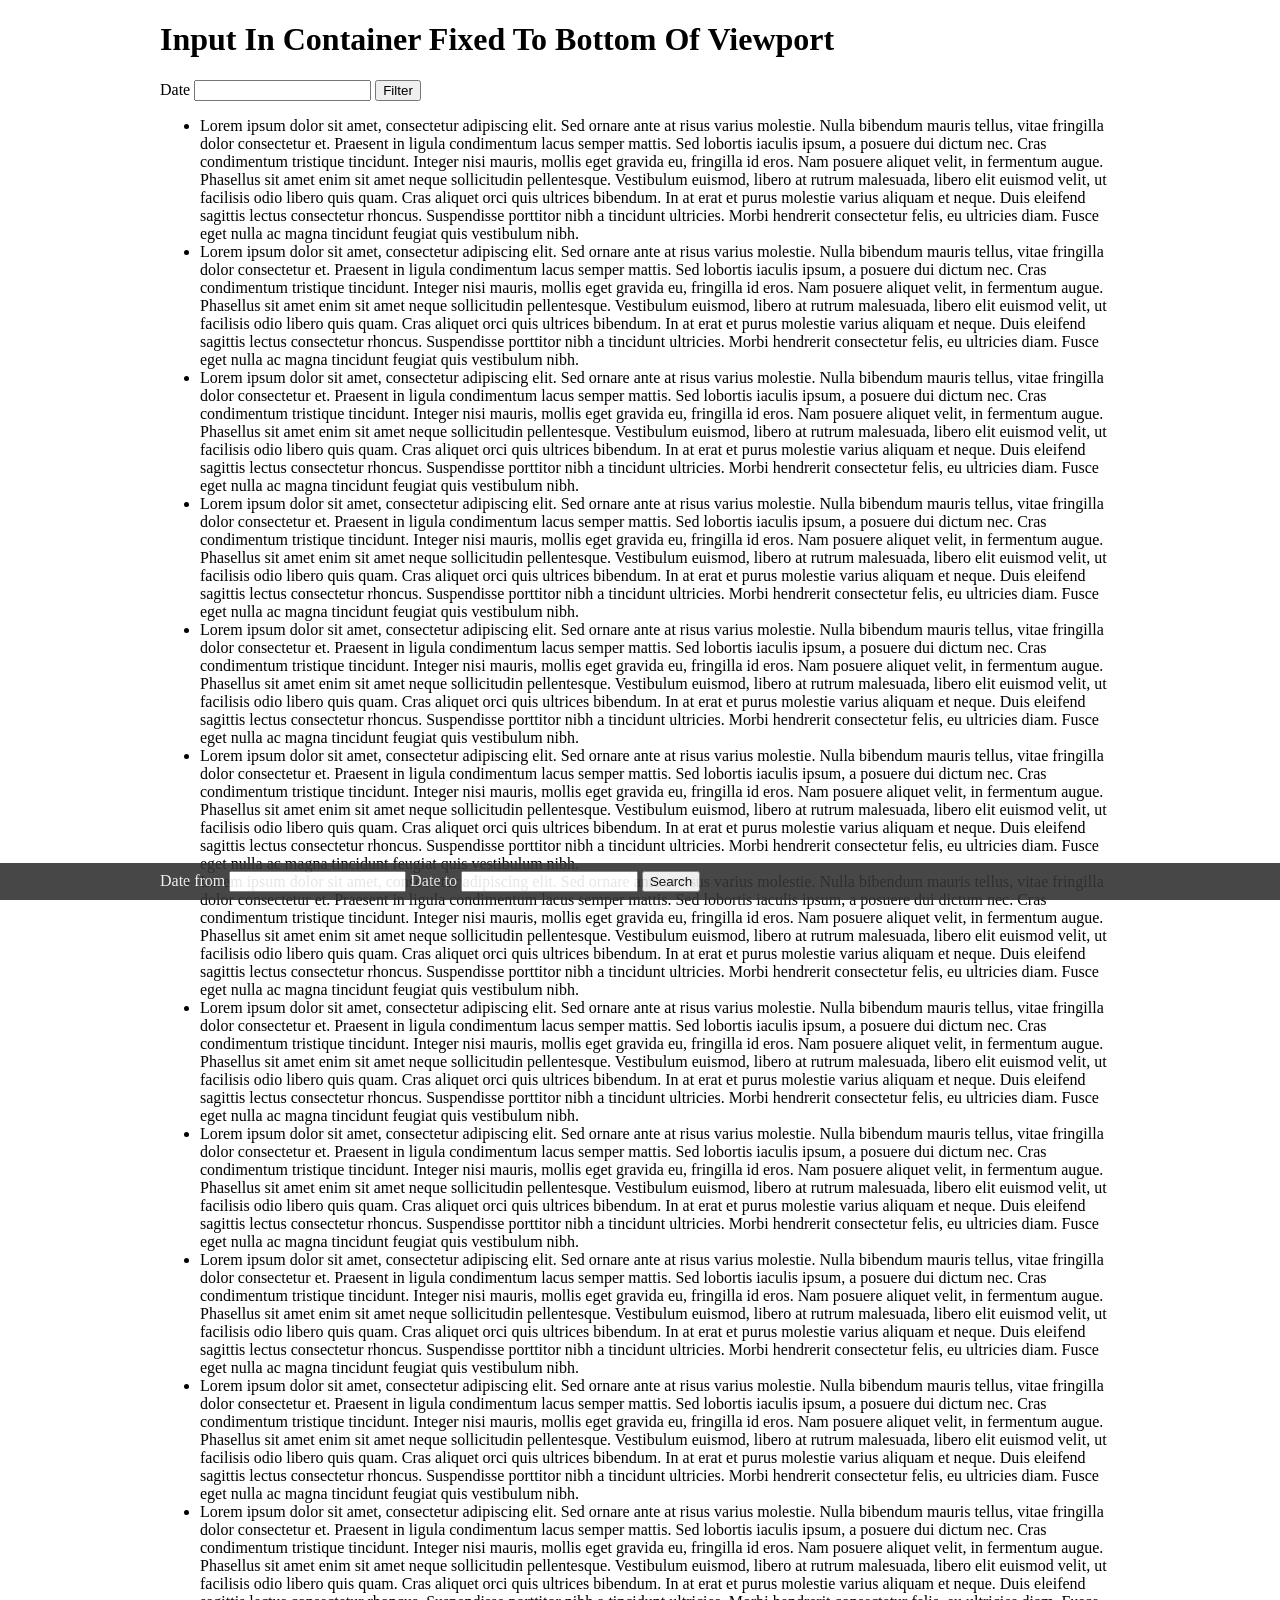
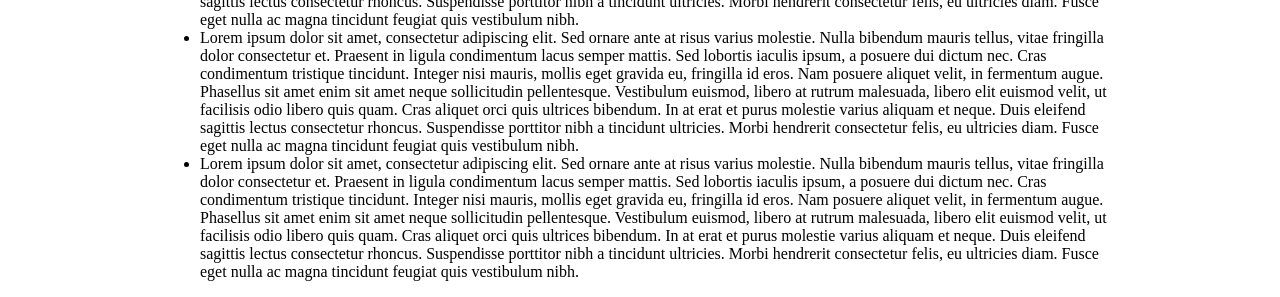
<file: datepicker/node_modules/jquery-datetimepicker/tests/input_in_container_fixed_to_bottom_of_viewport.html>
<!DOCTYPE html>
<html>
    <head>
        <title>Input In Container Fixed To Bottom Of Viewport | datetimepicker Tests</title>
        <meta charset="UTF-8">
        <meta name="viewport" content="width=device-width, initial-scale=1.0">

        <link rel="stylesheet" type="text/css" href="../jquery.datetimepicker.css"/>

        <style>
            body {
                margin: 0;
                padding: 0;
            }

            main {
                width: 960px;
                margin: 0 auto;
            }

            #search {
                position: fixed;
                bottom: 0;
                z-index: 3;
                width: 100%;
                color: #f0f0f0;
                background-color: #333;
                opacity: 0.9;
                -webkit-opacity: 0.9;
                -moz-opacity: 0.9;
            }

            #search form {
                width: 960px;
                margin: 0 auto;
                padding: 0.5em;
            }

            #search form > div,
            #filters form > div {
                display: inline;
            }
        </style>
    </head>

    <body>
        <main>
            <h1>Input In Container Fixed To Bottom Of Viewport</h1>

            <div id="filters">
                <form method="post" action="?">
                    <div>
                        <label for="filter-date">Date</label>
                        <input type="text" name="filter-date" id="filter-date"/>
                    </div>

                    <div>
                        <input type="submit" value="Filter"/>
                    </div>
                </form>
            </div>

            <ul>
                <li>Lorem ipsum dolor sit amet, consectetur adipiscing elit. Sed ornare ante at risus varius molestie. Nulla bibendum mauris tellus, vitae fringilla dolor consectetur et. Praesent in ligula condimentum lacus semper mattis. Sed lobortis iaculis ipsum, a posuere dui dictum nec. Cras condimentum tristique tincidunt. Integer nisi mauris, mollis eget gravida eu, fringilla id eros. Nam posuere aliquet velit, in fermentum augue. Phasellus sit amet enim sit amet neque sollicitudin pellentesque. Vestibulum euismod, libero at rutrum malesuada, libero elit euismod velit, ut facilisis odio libero quis quam. Cras aliquet orci quis ultrices bibendum. In at erat et purus molestie varius aliquam et neque. Duis eleifend sagittis lectus consectetur rhoncus. Suspendisse porttitor nibh a tincidunt ultricies. Morbi hendrerit consectetur felis, eu ultricies diam. Fusce eget nulla ac magna tincidunt feugiat quis vestibulum nibh.</li>
                <li>Lorem ipsum dolor sit amet, consectetur adipiscing elit. Sed ornare ante at risus varius molestie. Nulla bibendum mauris tellus, vitae fringilla dolor consectetur et. Praesent in ligula condimentum lacus semper mattis. Sed lobortis iaculis ipsum, a posuere dui dictum nec. Cras condimentum tristique tincidunt. Integer nisi mauris, mollis eget gravida eu, fringilla id eros. Nam posuere aliquet velit, in fermentum augue. Phasellus sit amet enim sit amet neque sollicitudin pellentesque. Vestibulum euismod, libero at rutrum malesuada, libero elit euismod velit, ut facilisis odio libero quis quam. Cras aliquet orci quis ultrices bibendum. In at erat et purus molestie varius aliquam et neque. Duis eleifend sagittis lectus consectetur rhoncus. Suspendisse porttitor nibh a tincidunt ultricies. Morbi hendrerit consectetur felis, eu ultricies diam. Fusce eget nulla ac magna tincidunt feugiat quis vestibulum nibh.</li>
                <li>Lorem ipsum dolor sit amet, consectetur adipiscing elit. Sed ornare ante at risus varius molestie. Nulla bibendum mauris tellus, vitae fringilla dolor consectetur et. Praesent in ligula condimentum lacus semper mattis. Sed lobortis iaculis ipsum, a posuere dui dictum nec. Cras condimentum tristique tincidunt. Integer nisi mauris, mollis eget gravida eu, fringilla id eros. Nam posuere aliquet velit, in fermentum augue. Phasellus sit amet enim sit amet neque sollicitudin pellentesque. Vestibulum euismod, libero at rutrum malesuada, libero elit euismod velit, ut facilisis odio libero quis quam. Cras aliquet orci quis ultrices bibendum. In at erat et purus molestie varius aliquam et neque. Duis eleifend sagittis lectus consectetur rhoncus. Suspendisse porttitor nibh a tincidunt ultricies. Morbi hendrerit consectetur felis, eu ultricies diam. Fusce eget nulla ac magna tincidunt feugiat quis vestibulum nibh.</li>
                <li>Lorem ipsum dolor sit amet, consectetur adipiscing elit. Sed ornare ante at risus varius molestie. Nulla bibendum mauris tellus, vitae fringilla dolor consectetur et. Praesent in ligula condimentum lacus semper mattis. Sed lobortis iaculis ipsum, a posuere dui dictum nec. Cras condimentum tristique tincidunt. Integer nisi mauris, mollis eget gravida eu, fringilla id eros. Nam posuere aliquet velit, in fermentum augue. Phasellus sit amet enim sit amet neque sollicitudin pellentesque. Vestibulum euismod, libero at rutrum malesuada, libero elit euismod velit, ut facilisis odio libero quis quam. Cras aliquet orci quis ultrices bibendum. In at erat et purus molestie varius aliquam et neque. Duis eleifend sagittis lectus consectetur rhoncus. Suspendisse porttitor nibh a tincidunt ultricies. Morbi hendrerit consectetur felis, eu ultricies diam. Fusce eget nulla ac magna tincidunt feugiat quis vestibulum nibh.</li>
                <li>Lorem ipsum dolor sit amet, consectetur adipiscing elit. Sed ornare ante at risus varius molestie. Nulla bibendum mauris tellus, vitae fringilla dolor consectetur et. Praesent in ligula condimentum lacus semper mattis. Sed lobortis iaculis ipsum, a posuere dui dictum nec. Cras condimentum tristique tincidunt. Integer nisi mauris, mollis eget gravida eu, fringilla id eros. Nam posuere aliquet velit, in fermentum augue. Phasellus sit amet enim sit amet neque sollicitudin pellentesque. Vestibulum euismod, libero at rutrum malesuada, libero elit euismod velit, ut facilisis odio libero quis quam. Cras aliquet orci quis ultrices bibendum. In at erat et purus molestie varius aliquam et neque. Duis eleifend sagittis lectus consectetur rhoncus. Suspendisse porttitor nibh a tincidunt ultricies. Morbi hendrerit consectetur felis, eu ultricies diam. Fusce eget nulla ac magna tincidunt feugiat quis vestibulum nibh.</li>
                <li>Lorem ipsum dolor sit amet, consectetur adipiscing elit. Sed ornare ante at risus varius molestie. Nulla bibendum mauris tellus, vitae fringilla dolor consectetur et. Praesent in ligula condimentum lacus semper mattis. Sed lobortis iaculis ipsum, a posuere dui dictum nec. Cras condimentum tristique tincidunt. Integer nisi mauris, mollis eget gravida eu, fringilla id eros. Nam posuere aliquet velit, in fermentum augue. Phasellus sit amet enim sit amet neque sollicitudin pellentesque. Vestibulum euismod, libero at rutrum malesuada, libero elit euismod velit, ut facilisis odio libero quis quam. Cras aliquet orci quis ultrices bibendum. In at erat et purus molestie varius aliquam et neque. Duis eleifend sagittis lectus consectetur rhoncus. Suspendisse porttitor nibh a tincidunt ultricies. Morbi hendrerit consectetur felis, eu ultricies diam. Fusce eget nulla ac magna tincidunt feugiat quis vestibulum nibh.</li>
                <li>Lorem ipsum dolor sit amet, consectetur adipiscing elit. Sed ornare ante at risus varius molestie. Nulla bibendum mauris tellus, vitae fringilla dolor consectetur et. Praesent in ligula condimentum lacus semper mattis. Sed lobortis iaculis ipsum, a posuere dui dictum nec. Cras condimentum tristique tincidunt. Integer nisi mauris, mollis eget gravida eu, fringilla id eros. Nam posuere aliquet velit, in fermentum augue. Phasellus sit amet enim sit amet neque sollicitudin pellentesque. Vestibulum euismod, libero at rutrum malesuada, libero elit euismod velit, ut facilisis odio libero quis quam. Cras aliquet orci quis ultrices bibendum. In at erat et purus molestie varius aliquam et neque. Duis eleifend sagittis lectus consectetur rhoncus. Suspendisse porttitor nibh a tincidunt ultricies. Morbi hendrerit consectetur felis, eu ultricies diam. Fusce eget nulla ac magna tincidunt feugiat quis vestibulum nibh.</li>
                <li>Lorem ipsum dolor sit amet, consectetur adipiscing elit. Sed ornare ante at risus varius molestie. Nulla bibendum mauris tellus, vitae fringilla dolor consectetur et. Praesent in ligula condimentum lacus semper mattis. Sed lobortis iaculis ipsum, a posuere dui dictum nec. Cras condimentum tristique tincidunt. Integer nisi mauris, mollis eget gravida eu, fringilla id eros. Nam posuere aliquet velit, in fermentum augue. Phasellus sit amet enim sit amet neque sollicitudin pellentesque. Vestibulum euismod, libero at rutrum malesuada, libero elit euismod velit, ut facilisis odio libero quis quam. Cras aliquet orci quis ultrices bibendum. In at erat et purus molestie varius aliquam et neque. Duis eleifend sagittis lectus consectetur rhoncus. Suspendisse porttitor nibh a tincidunt ultricies. Morbi hendrerit consectetur felis, eu ultricies diam. Fusce eget nulla ac magna tincidunt feugiat quis vestibulum nibh.</li>
                <li>Lorem ipsum dolor sit amet, consectetur adipiscing elit. Sed ornare ante at risus varius molestie. Nulla bibendum mauris tellus, vitae fringilla dolor consectetur et. Praesent in ligula condimentum lacus semper mattis. Sed lobortis iaculis ipsum, a posuere dui dictum nec. Cras condimentum tristique tincidunt. Integer nisi mauris, mollis eget gravida eu, fringilla id eros. Nam posuere aliquet velit, in fermentum augue. Phasellus sit amet enim sit amet neque sollicitudin pellentesque. Vestibulum euismod, libero at rutrum malesuada, libero elit euismod velit, ut facilisis odio libero quis quam. Cras aliquet orci quis ultrices bibendum. In at erat et purus molestie varius aliquam et neque. Duis eleifend sagittis lectus consectetur rhoncus. Suspendisse porttitor nibh a tincidunt ultricies. Morbi hendrerit consectetur felis, eu ultricies diam. Fusce eget nulla ac magna tincidunt feugiat quis vestibulum nibh.</li>
                <li>Lorem ipsum dolor sit amet, consectetur adipiscing elit. Sed ornare ante at risus varius molestie. Nulla bibendum mauris tellus, vitae fringilla dolor consectetur et. Praesent in ligula condimentum lacus semper mattis. Sed lobortis iaculis ipsum, a posuere dui dictum nec. Cras condimentum tristique tincidunt. Integer nisi mauris, mollis eget gravida eu, fringilla id eros. Nam posuere aliquet velit, in fermentum augue. Phasellus sit amet enim sit amet neque sollicitudin pellentesque. Vestibulum euismod, libero at rutrum malesuada, libero elit euismod velit, ut facilisis odio libero quis quam. Cras aliquet orci quis ultrices bibendum. In at erat et purus molestie varius aliquam et neque. Duis eleifend sagittis lectus consectetur rhoncus. Suspendisse porttitor nibh a tincidunt ultricies. Morbi hendrerit consectetur felis, eu ultricies diam. Fusce eget nulla ac magna tincidunt feugiat quis vestibulum nibh.</li>
                <li>Lorem ipsum dolor sit amet, consectetur adipiscing elit. Sed ornare ante at risus varius molestie. Nulla bibendum mauris tellus, vitae fringilla dolor consectetur et. Praesent in ligula condimentum lacus semper mattis. Sed lobortis iaculis ipsum, a posuere dui dictum nec. Cras condimentum tristique tincidunt. Integer nisi mauris, mollis eget gravida eu, fringilla id eros. Nam posuere aliquet velit, in fermentum augue. Phasellus sit amet enim sit amet neque sollicitudin pellentesque. Vestibulum euismod, libero at rutrum malesuada, libero elit euismod velit, ut facilisis odio libero quis quam. Cras aliquet orci quis ultrices bibendum. In at erat et purus molestie varius aliquam et neque. Duis eleifend sagittis lectus consectetur rhoncus. Suspendisse porttitor nibh a tincidunt ultricies. Morbi hendrerit consectetur felis, eu ultricies diam. Fusce eget nulla ac magna tincidunt feugiat quis vestibulum nibh.</li>
                <li>Lorem ipsum dolor sit amet, consectetur adipiscing elit. Sed ornare ante at risus varius molestie. Nulla bibendum mauris tellus, vitae fringilla dolor consectetur et. Praesent in ligula condimentum lacus semper mattis. Sed lobortis iaculis ipsum, a posuere dui dictum nec. Cras condimentum tristique tincidunt. Integer nisi mauris, mollis eget gravida eu, fringilla id eros. Nam posuere aliquet velit, in fermentum augue. Phasellus sit amet enim sit amet neque sollicitudin pellentesque. Vestibulum euismod, libero at rutrum malesuada, libero elit euismod velit, ut facilisis odio libero quis quam. Cras aliquet orci quis ultrices bibendum. In at erat et purus molestie varius aliquam et neque. Duis eleifend sagittis lectus consectetur rhoncus. Suspendisse porttitor nibh a tincidunt ultricies. Morbi hendrerit consectetur felis, eu ultricies diam. Fusce eget nulla ac magna tincidunt feugiat quis vestibulum nibh.</li>
                <li>Lorem ipsum dolor sit amet, consectetur adipiscing elit. Sed ornare ante at risus varius molestie. Nulla bibendum mauris tellus, vitae fringilla dolor consectetur et. Praesent in ligula condimentum lacus semper mattis. Sed lobortis iaculis ipsum, a posuere dui dictum nec. Cras condimentum tristique tincidunt. Integer nisi mauris, mollis eget gravida eu, fringilla id eros. Nam posuere aliquet velit, in fermentum augue. Phasellus sit amet enim sit amet neque sollicitudin pellentesque. Vestibulum euismod, libero at rutrum malesuada, libero elit euismod velit, ut facilisis odio libero quis quam. Cras aliquet orci quis ultrices bibendum. In at erat et purus molestie varius aliquam et neque. Duis eleifend sagittis lectus consectetur rhoncus. Suspendisse porttitor nibh a tincidunt ultricies. Morbi hendrerit consectetur felis, eu ultricies diam. Fusce eget nulla ac magna tincidunt feugiat quis vestibulum nibh.</li>
                <li>Lorem ipsum dolor sit amet, consectetur adipiscing elit. Sed ornare ante at risus varius molestie. Nulla bibendum mauris tellus, vitae fringilla dolor consectetur et. Praesent in ligula condimentum lacus semper mattis. Sed lobortis iaculis ipsum, a posuere dui dictum nec. Cras condimentum tristique tincidunt. Integer nisi mauris, mollis eget gravida eu, fringilla id eros. Nam posuere aliquet velit, in fermentum augue. Phasellus sit amet enim sit amet neque sollicitudin pellentesque. Vestibulum euismod, libero at rutrum malesuada, libero elit euismod velit, ut facilisis odio libero quis quam. Cras aliquet orci quis ultrices bibendum. In at erat et purus molestie varius aliquam et neque. Duis eleifend sagittis lectus consectetur rhoncus. Suspendisse porttitor nibh a tincidunt ultricies. Morbi hendrerit consectetur felis, eu ultricies diam. Fusce eget nulla ac magna tincidunt feugiat quis vestibulum nibh.</li>
            </ul>
        </main>

        <footer>
            <div id="search">
                <form method="post" action="?">
                    <div>
                        <label for="search-from-date">Date from</label>
                        <input type="text" name="search-from-date" id="search-from-date"/>
                    </div>

                    <div>
                        <label for="search-to-date">Date to</label>
                        <input type="text" name="search-to-date" id="search-to-date"/>
                    </div>

                    <div>
                        <input type="submit" value="Search"/>
                    </div>
                </form>
            </div>
        </footer>

        <script src="../jquery.js"></script>
        <script src="../build/jquery.datetimepicker.full.js"></script>

        <script>
            /*jslint browser:true*/
            /*global jQuery, document*/

            jQuery(document).ready(function () {
                'use strict';

                jQuery('#filter-date, #search-from-date, #search-to-date').datetimepicker();
            });
        </script>
    </body>
</html>
</file>
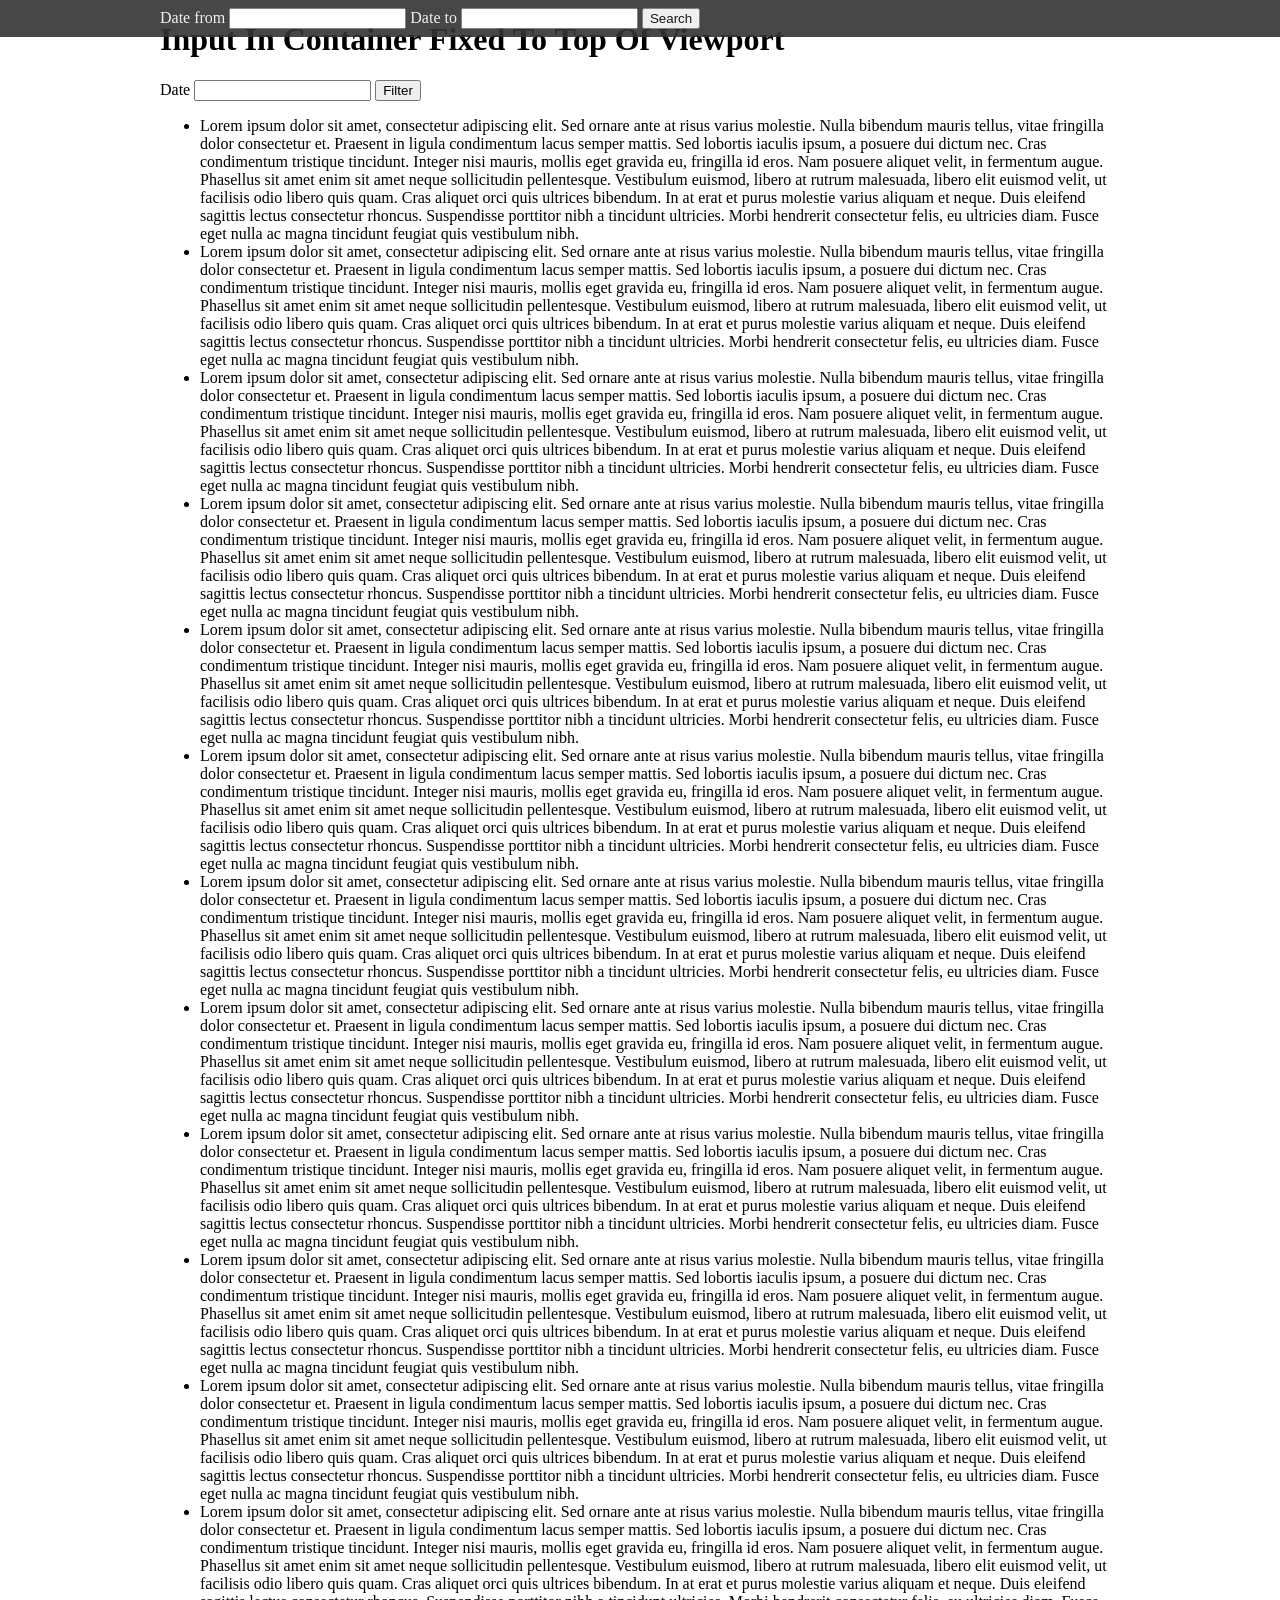
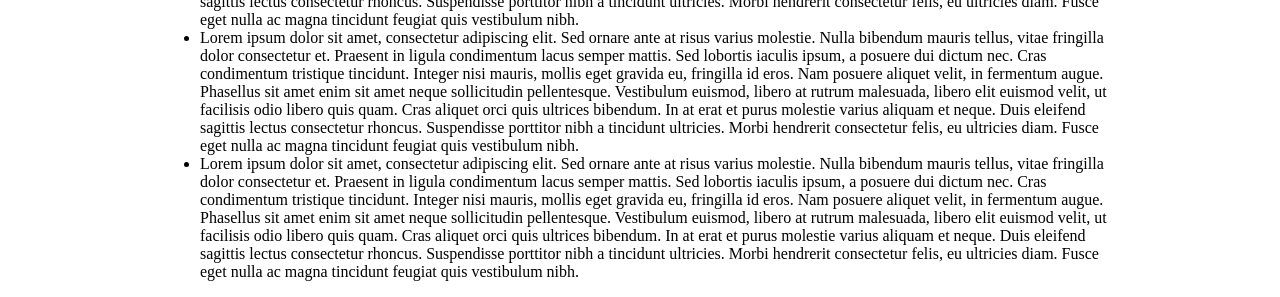
<file: datepicker/node_modules/jquery-datetimepicker/tests/input_in_container_fixed_to_top_of_viewport.html>
<!DOCTYPE html>
<html>
    <head>
        <title>Input In Container Fixed To Top Of Viewport | datetimepicker Tests</title>
        <meta charset="UTF-8">
        <meta name="viewport" content="width=device-width, initial-scale=1.0">

        <link rel="stylesheet" type="text/css" href="../jquery.datetimepicker.css"/>

        <style>
            body {
                margin: 0;
                padding: 0;
            }

            main {
                width: 960px;
                margin: 0 auto;
            }

            #search {
                position: fixed;
                top: 0;
                z-index: 3;
                width: 100%;
                color: #f0f0f0;
                background-color: #333;
                opacity: 0.9;
                -webkit-opacity: 0.9;
                -moz-opacity: 0.9;
            }

            #search form {
                width: 960px;
                margin: 0 auto;
                padding: 0.5em;
            }

            #search form > div,
            #filters form > div {
                display: inline;
            }
        </style>
    </head>

    <body>
        <main>
            <h1>Input In Container Fixed To Top Of Viewport</h1>

            <div id="filters">
                <form method="post" action="?">
                    <div>
                        <label for="filter-date">Date</label>
                        <input type="text" name="filter-date" id="filter-date"/>
                    </div>

                    <div>
                        <input type="submit" value="Filter"/>
                    </div>
                </form>
            </div>

            <ul>
                <li>Lorem ipsum dolor sit amet, consectetur adipiscing elit. Sed ornare ante at risus varius molestie. Nulla bibendum mauris tellus, vitae fringilla dolor consectetur et. Praesent in ligula condimentum lacus semper mattis. Sed lobortis iaculis ipsum, a posuere dui dictum nec. Cras condimentum tristique tincidunt. Integer nisi mauris, mollis eget gravida eu, fringilla id eros. Nam posuere aliquet velit, in fermentum augue. Phasellus sit amet enim sit amet neque sollicitudin pellentesque. Vestibulum euismod, libero at rutrum malesuada, libero elit euismod velit, ut facilisis odio libero quis quam. Cras aliquet orci quis ultrices bibendum. In at erat et purus molestie varius aliquam et neque. Duis eleifend sagittis lectus consectetur rhoncus. Suspendisse porttitor nibh a tincidunt ultricies. Morbi hendrerit consectetur felis, eu ultricies diam. Fusce eget nulla ac magna tincidunt feugiat quis vestibulum nibh.</li>
                <li>Lorem ipsum dolor sit amet, consectetur adipiscing elit. Sed ornare ante at risus varius molestie. Nulla bibendum mauris tellus, vitae fringilla dolor consectetur et. Praesent in ligula condimentum lacus semper mattis. Sed lobortis iaculis ipsum, a posuere dui dictum nec. Cras condimentum tristique tincidunt. Integer nisi mauris, mollis eget gravida eu, fringilla id eros. Nam posuere aliquet velit, in fermentum augue. Phasellus sit amet enim sit amet neque sollicitudin pellentesque. Vestibulum euismod, libero at rutrum malesuada, libero elit euismod velit, ut facilisis odio libero quis quam. Cras aliquet orci quis ultrices bibendum. In at erat et purus molestie varius aliquam et neque. Duis eleifend sagittis lectus consectetur rhoncus. Suspendisse porttitor nibh a tincidunt ultricies. Morbi hendrerit consectetur felis, eu ultricies diam. Fusce eget nulla ac magna tincidunt feugiat quis vestibulum nibh.</li>
                <li>Lorem ipsum dolor sit amet, consectetur adipiscing elit. Sed ornare ante at risus varius molestie. Nulla bibendum mauris tellus, vitae fringilla dolor consectetur et. Praesent in ligula condimentum lacus semper mattis. Sed lobortis iaculis ipsum, a posuere dui dictum nec. Cras condimentum tristique tincidunt. Integer nisi mauris, mollis eget gravida eu, fringilla id eros. Nam posuere aliquet velit, in fermentum augue. Phasellus sit amet enim sit amet neque sollicitudin pellentesque. Vestibulum euismod, libero at rutrum malesuada, libero elit euismod velit, ut facilisis odio libero quis quam. Cras aliquet orci quis ultrices bibendum. In at erat et purus molestie varius aliquam et neque. Duis eleifend sagittis lectus consectetur rhoncus. Suspendisse porttitor nibh a tincidunt ultricies. Morbi hendrerit consectetur felis, eu ultricies diam. Fusce eget nulla ac magna tincidunt feugiat quis vestibulum nibh.</li>
                <li>Lorem ipsum dolor sit amet, consectetur adipiscing elit. Sed ornare ante at risus varius molestie. Nulla bibendum mauris tellus, vitae fringilla dolor consectetur et. Praesent in ligula condimentum lacus semper mattis. Sed lobortis iaculis ipsum, a posuere dui dictum nec. Cras condimentum tristique tincidunt. Integer nisi mauris, mollis eget gravida eu, fringilla id eros. Nam posuere aliquet velit, in fermentum augue. Phasellus sit amet enim sit amet neque sollicitudin pellentesque. Vestibulum euismod, libero at rutrum malesuada, libero elit euismod velit, ut facilisis odio libero quis quam. Cras aliquet orci quis ultrices bibendum. In at erat et purus molestie varius aliquam et neque. Duis eleifend sagittis lectus consectetur rhoncus. Suspendisse porttitor nibh a tincidunt ultricies. Morbi hendrerit consectetur felis, eu ultricies diam. Fusce eget nulla ac magna tincidunt feugiat quis vestibulum nibh.</li>
                <li>Lorem ipsum dolor sit amet, consectetur adipiscing elit. Sed ornare ante at risus varius molestie. Nulla bibendum mauris tellus, vitae fringilla dolor consectetur et. Praesent in ligula condimentum lacus semper mattis. Sed lobortis iaculis ipsum, a posuere dui dictum nec. Cras condimentum tristique tincidunt. Integer nisi mauris, mollis eget gravida eu, fringilla id eros. Nam posuere aliquet velit, in fermentum augue. Phasellus sit amet enim sit amet neque sollicitudin pellentesque. Vestibulum euismod, libero at rutrum malesuada, libero elit euismod velit, ut facilisis odio libero quis quam. Cras aliquet orci quis ultrices bibendum. In at erat et purus molestie varius aliquam et neque. Duis eleifend sagittis lectus consectetur rhoncus. Suspendisse porttitor nibh a tincidunt ultricies. Morbi hendrerit consectetur felis, eu ultricies diam. Fusce eget nulla ac magna tincidunt feugiat quis vestibulum nibh.</li>
                <li>Lorem ipsum dolor sit amet, consectetur adipiscing elit. Sed ornare ante at risus varius molestie. Nulla bibendum mauris tellus, vitae fringilla dolor consectetur et. Praesent in ligula condimentum lacus semper mattis. Sed lobortis iaculis ipsum, a posuere dui dictum nec. Cras condimentum tristique tincidunt. Integer nisi mauris, mollis eget gravida eu, fringilla id eros. Nam posuere aliquet velit, in fermentum augue. Phasellus sit amet enim sit amet neque sollicitudin pellentesque. Vestibulum euismod, libero at rutrum malesuada, libero elit euismod velit, ut facilisis odio libero quis quam. Cras aliquet orci quis ultrices bibendum. In at erat et purus molestie varius aliquam et neque. Duis eleifend sagittis lectus consectetur rhoncus. Suspendisse porttitor nibh a tincidunt ultricies. Morbi hendrerit consectetur felis, eu ultricies diam. Fusce eget nulla ac magna tincidunt feugiat quis vestibulum nibh.</li>
                <li>Lorem ipsum dolor sit amet, consectetur adipiscing elit. Sed ornare ante at risus varius molestie. Nulla bibendum mauris tellus, vitae fringilla dolor consectetur et. Praesent in ligula condimentum lacus semper mattis. Sed lobortis iaculis ipsum, a posuere dui dictum nec. Cras condimentum tristique tincidunt. Integer nisi mauris, mollis eget gravida eu, fringilla id eros. Nam posuere aliquet velit, in fermentum augue. Phasellus sit amet enim sit amet neque sollicitudin pellentesque. Vestibulum euismod, libero at rutrum malesuada, libero elit euismod velit, ut facilisis odio libero quis quam. Cras aliquet orci quis ultrices bibendum. In at erat et purus molestie varius aliquam et neque. Duis eleifend sagittis lectus consectetur rhoncus. Suspendisse porttitor nibh a tincidunt ultricies. Morbi hendrerit consectetur felis, eu ultricies diam. Fusce eget nulla ac magna tincidunt feugiat quis vestibulum nibh.</li>
                <li>Lorem ipsum dolor sit amet, consectetur adipiscing elit. Sed ornare ante at risus varius molestie. Nulla bibendum mauris tellus, vitae fringilla dolor consectetur et. Praesent in ligula condimentum lacus semper mattis. Sed lobortis iaculis ipsum, a posuere dui dictum nec. Cras condimentum tristique tincidunt. Integer nisi mauris, mollis eget gravida eu, fringilla id eros. Nam posuere aliquet velit, in fermentum augue. Phasellus sit amet enim sit amet neque sollicitudin pellentesque. Vestibulum euismod, libero at rutrum malesuada, libero elit euismod velit, ut facilisis odio libero quis quam. Cras aliquet orci quis ultrices bibendum. In at erat et purus molestie varius aliquam et neque. Duis eleifend sagittis lectus consectetur rhoncus. Suspendisse porttitor nibh a tincidunt ultricies. Morbi hendrerit consectetur felis, eu ultricies diam. Fusce eget nulla ac magna tincidunt feugiat quis vestibulum nibh.</li>
                <li>Lorem ipsum dolor sit amet, consectetur adipiscing elit. Sed ornare ante at risus varius molestie. Nulla bibendum mauris tellus, vitae fringilla dolor consectetur et. Praesent in ligula condimentum lacus semper mattis. Sed lobortis iaculis ipsum, a posuere dui dictum nec. Cras condimentum tristique tincidunt. Integer nisi mauris, mollis eget gravida eu, fringilla id eros. Nam posuere aliquet velit, in fermentum augue. Phasellus sit amet enim sit amet neque sollicitudin pellentesque. Vestibulum euismod, libero at rutrum malesuada, libero elit euismod velit, ut facilisis odio libero quis quam. Cras aliquet orci quis ultrices bibendum. In at erat et purus molestie varius aliquam et neque. Duis eleifend sagittis lectus consectetur rhoncus. Suspendisse porttitor nibh a tincidunt ultricies. Morbi hendrerit consectetur felis, eu ultricies diam. Fusce eget nulla ac magna tincidunt feugiat quis vestibulum nibh.</li>
                <li>Lorem ipsum dolor sit amet, consectetur adipiscing elit. Sed ornare ante at risus varius molestie. Nulla bibendum mauris tellus, vitae fringilla dolor consectetur et. Praesent in ligula condimentum lacus semper mattis. Sed lobortis iaculis ipsum, a posuere dui dictum nec. Cras condimentum tristique tincidunt. Integer nisi mauris, mollis eget gravida eu, fringilla id eros. Nam posuere aliquet velit, in fermentum augue. Phasellus sit amet enim sit amet neque sollicitudin pellentesque. Vestibulum euismod, libero at rutrum malesuada, libero elit euismod velit, ut facilisis odio libero quis quam. Cras aliquet orci quis ultrices bibendum. In at erat et purus molestie varius aliquam et neque. Duis eleifend sagittis lectus consectetur rhoncus. Suspendisse porttitor nibh a tincidunt ultricies. Morbi hendrerit consectetur felis, eu ultricies diam. Fusce eget nulla ac magna tincidunt feugiat quis vestibulum nibh.</li>
                <li>Lorem ipsum dolor sit amet, consectetur adipiscing elit. Sed ornare ante at risus varius molestie. Nulla bibendum mauris tellus, vitae fringilla dolor consectetur et. Praesent in ligula condimentum lacus semper mattis. Sed lobortis iaculis ipsum, a posuere dui dictum nec. Cras condimentum tristique tincidunt. Integer nisi mauris, mollis eget gravida eu, fringilla id eros. Nam posuere aliquet velit, in fermentum augue. Phasellus sit amet enim sit amet neque sollicitudin pellentesque. Vestibulum euismod, libero at rutrum malesuada, libero elit euismod velit, ut facilisis odio libero quis quam. Cras aliquet orci quis ultrices bibendum. In at erat et purus molestie varius aliquam et neque. Duis eleifend sagittis lectus consectetur rhoncus. Suspendisse porttitor nibh a tincidunt ultricies. Morbi hendrerit consectetur felis, eu ultricies diam. Fusce eget nulla ac magna tincidunt feugiat quis vestibulum nibh.</li>
                <li>Lorem ipsum dolor sit amet, consectetur adipiscing elit. Sed ornare ante at risus varius molestie. Nulla bibendum mauris tellus, vitae fringilla dolor consectetur et. Praesent in ligula condimentum lacus semper mattis. Sed lobortis iaculis ipsum, a posuere dui dictum nec. Cras condimentum tristique tincidunt. Integer nisi mauris, mollis eget gravida eu, fringilla id eros. Nam posuere aliquet velit, in fermentum augue. Phasellus sit amet enim sit amet neque sollicitudin pellentesque. Vestibulum euismod, libero at rutrum malesuada, libero elit euismod velit, ut facilisis odio libero quis quam. Cras aliquet orci quis ultrices bibendum. In at erat et purus molestie varius aliquam et neque. Duis eleifend sagittis lectus consectetur rhoncus. Suspendisse porttitor nibh a tincidunt ultricies. Morbi hendrerit consectetur felis, eu ultricies diam. Fusce eget nulla ac magna tincidunt feugiat quis vestibulum nibh.</li>
                <li>Lorem ipsum dolor sit amet, consectetur adipiscing elit. Sed ornare ante at risus varius molestie. Nulla bibendum mauris tellus, vitae fringilla dolor consectetur et. Praesent in ligula condimentum lacus semper mattis. Sed lobortis iaculis ipsum, a posuere dui dictum nec. Cras condimentum tristique tincidunt. Integer nisi mauris, mollis eget gravida eu, fringilla id eros. Nam posuere aliquet velit, in fermentum augue. Phasellus sit amet enim sit amet neque sollicitudin pellentesque. Vestibulum euismod, libero at rutrum malesuada, libero elit euismod velit, ut facilisis odio libero quis quam. Cras aliquet orci quis ultrices bibendum. In at erat et purus molestie varius aliquam et neque. Duis eleifend sagittis lectus consectetur rhoncus. Suspendisse porttitor nibh a tincidunt ultricies. Morbi hendrerit consectetur felis, eu ultricies diam. Fusce eget nulla ac magna tincidunt feugiat quis vestibulum nibh.</li>
                <li>Lorem ipsum dolor sit amet, consectetur adipiscing elit. Sed ornare ante at risus varius molestie. Nulla bibendum mauris tellus, vitae fringilla dolor consectetur et. Praesent in ligula condimentum lacus semper mattis. Sed lobortis iaculis ipsum, a posuere dui dictum nec. Cras condimentum tristique tincidunt. Integer nisi mauris, mollis eget gravida eu, fringilla id eros. Nam posuere aliquet velit, in fermentum augue. Phasellus sit amet enim sit amet neque sollicitudin pellentesque. Vestibulum euismod, libero at rutrum malesuada, libero elit euismod velit, ut facilisis odio libero quis quam. Cras aliquet orci quis ultrices bibendum. In at erat et purus molestie varius aliquam et neque. Duis eleifend sagittis lectus consectetur rhoncus. Suspendisse porttitor nibh a tincidunt ultricies. Morbi hendrerit consectetur felis, eu ultricies diam. Fusce eget nulla ac magna tincidunt feugiat quis vestibulum nibh.</li>
            </ul>
        </main>

        <footer>
            <div id="search">
                <form method="post" action="?">
                    <div>
                        <label for="search-from-date">Date from</label>
                        <input type="text" name="search-from-date" id="search-from-date"/>
                    </div>

                    <div>
                        <label for="search-to-date">Date to</label>
                        <input type="text" name="search-to-date" id="search-to-date"/>
                    </div>

                    <div>
                        <input type="submit" value="Search"/>
                    </div>
                </form>
            </div>
        </footer>

        <script src="../jquery.js"></script>
        <script src="../build/jquery.datetimepicker.full.js"></script>

        <script>
            /*jslint browser:true*/
            /*global jQuery, document*/

            jQuery(document).ready(function () {
                'use strict';

                jQuery('#filter-date, #search-from-date, #search-to-date').datetimepicker();
            });
        </script>
    </body>
</html>
</file>
